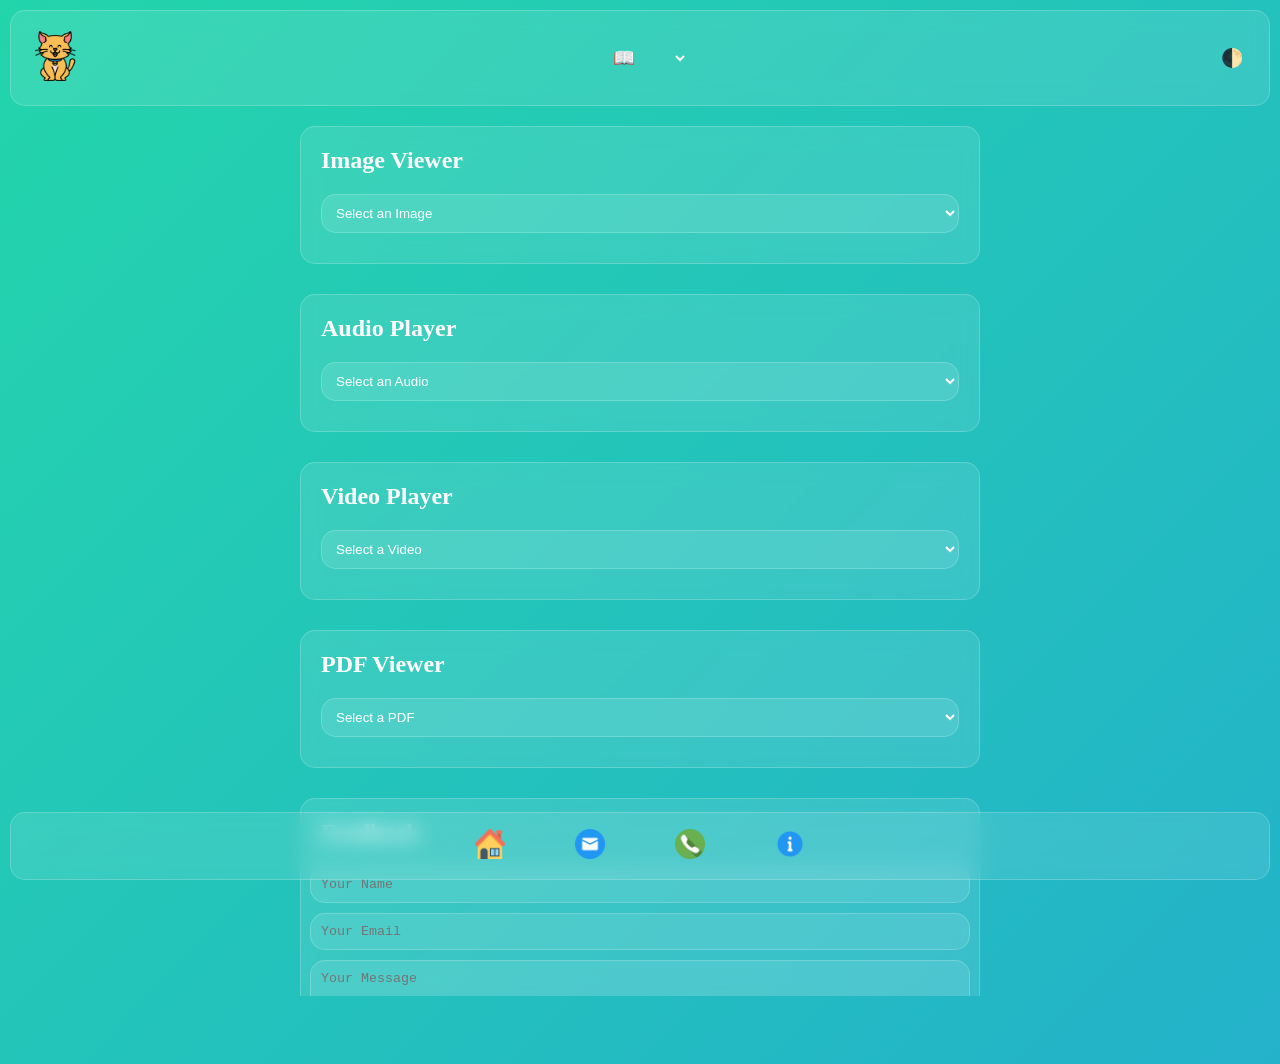
<file: 1.html>
<!DOCTYPE html>
<html lang="en">
<head>
    <meta charset="UTF-8">
    <meta name="viewport" content="width=device-width, initial-scale=1.0">
    <title>Cattnip</title>
    <meta name="theme-color" content="#23a6d5">
    <style>
        :root {
            --glass-color: rgba(255, 255, 255, 0.1);
            --glass-border: 1px solid rgba(255, 255, 255, 0.2);
            --glass-radius: 15px;
            --glass-blur: 10px;
        }

        body {
            font-family: Arial, sans-serif;
            margin: 0;
            padding: 0;
            background: linear-gradient(-45deg, #ee7752, #e73c7e, #23a6d5, #23d5ab);
            background-size: 400% 400%;
            animation: gradient 15s ease infinite;
            min-height: 100vh;
            margin-left: 10px;
            margin-right: 10px;
        }

        @keyframes gradient {
            0% {
                background-position: 0% 50%;
            }
            50% {
                background-position: 100% 50%;
            }
            100% {
                background-position: 0% 50%;
            }
        }

        .glassmorphism {
            background: var(--glass-color);
            backdrop-filter: blur(var(--glass-blur));
            border: var(--glass-border);
            border-radius: var(--glass-radius);
        }

        header {
            position:sticky;
            top:10px;
            padding: 20px;
            display: flex;
            justify-content: space-between;
            align-items: center;
            z-index: 1000;
        }
        @keyframes headerSlideDown {
            from {
            transform: translateY(-100%);
            opacity: 0;
            }
            to {
            transform: translateY(0);
            opacity: 1;
            }
        }

        header {
            animation: headerSlideDown 1s ease-in-out;
        }

        @keyframes iconBounce {
            0%, 20%, 50%, 80%, 100% {
            transform: translateY(0);
            }
            40% {
            transform: translateY(-10px);
            }
            60% {
            transform: translateY(-5px);
            }
        }

        .logo {
            animation: iconBounce 2s infinite;
        }


        .theme-switch {
            background: none;
            border: none;
            color: white;
            cursor: pointer;
            font-size: 18px;
        }

        footer {
            text-align: center;
            color: white;
            position: sticky;
            bottom: 20px;
            animation: footerSlideUp 2s ease-in-out;
        }

        @keyframes footerSlideUp {
            from {
            transform: translateY(100%);
            opacity: 0;
            }
            to {
            transform: translateY(0);
            opacity: 1;
            }
        }

        ul {
            display: flex;
            text-decoration: none;
            justify-content: center;
            list-style: none;
            padding: 0;
        }

        li {
            margin: 0 35px;
        }

        .logo {
            width: 30px;
            height: 30px;
            transition: transform 0.3s;
        }

        .logo:hover {
            transform: scale(1.2) rotate(10deg);
        }

        /* Custom scrollbar */
        ::-webkit-scrollbar {
            width: 10px;
        }

        ::-webkit-scrollbar-track {
            background: var(--glass-color);
        }

        ::-webkit-scrollbar-thumb {
            background:unset;
            border-radius: 5px;
        }

        ::-webkit-scrollbar-thumb:hover {
            background: unset;
        }
        img[src="cat.png"] {
            position: relative;
            top: 0;
            width: 50px;
            height: 50px;
        }
        main{
            max-width:720px;
            display:flex;
            align-item:center;
        }
    </style>
</head>
<body>
    <header class="glassmorphism">
        <div><img src="cat.png"></div>
                    <select class="theme-switch" id="pages" onchange="updateIframe()">
                        <option value="deep2.html">📖</option>
                        <option value="deep3.html">Deep 3</option>
                    </select>
        <button class="theme-switch" id="themeSwitch">🌓</button>
    </header>
    <center><main>
        <iframe id="contentFrame" src="deep2.html" frameborder="0" style="width: 100%; height: 100vh;"></iframe>
    </main></center>
    <footer class="glassmorphism">
        <ul>
            <li><a href="#home"><img src="house.png" class="logo"></a></li>
            <li><a href="mailto:deependrayad2@gmail.com"><img src="mail.png" class="logo"></a></li>
            <li><a href="tel:9906772539"><img src="phone.png" class="logo"></a></li>
            <li><a href="tel:9906772539"><img src="information.png" class="logo"></a></li>
        </ul>
    </footer>

    <script>

function updateIframe() {
            var select = document.getElementById('pages');
            var iframe = document.getElementById('contentFrame');
            iframe.src = select.value;
        }
        // Theme switching
        const themes = [
            { primary: '#ee7752', secondary: '#e73c7e', tertiary: '#23a6d5', quaternary: '#23d5ab' },
            { primary: '#3498db', secondary: '#2ecc71', tertiary: '#e74c3c', quaternary: '#f39c12' },
            { primary: '#9b59b6', secondary: '#34495e', tertiary: '#1abc9c', quaternary: '#e67e22' },
            { primary: '#2c3e50', secondary: '#27ae60', tertiary: '#c0392b', quaternary: '#f1c40f' },
            { primary: '#16a085', secondary: '#2980b9', tertiary: '#8e44ad', quaternary: '#d35400' },
            { primary: '#2980b9', secondary: '#8e44ad', tertiary: '#16a085', quaternary: '#f39c12' },
            { primary: '#27ae60', secondary: '#3498db', tertiary: '#e74c3c', quaternary: '#f1c40f' },
            { primary: '#c0392b', secondary: '#2c3e50', tertiary: '#1abc9c', quaternary: '#f39c12' },
            { primary: '#8e44ad', secondary: '#16a085', tertiary: '#2980b9', quaternary: '#e67e22' },
            { primary: '#000000', secondary: '#000000', tertiary: '#000000', quaternary: '#000000' }
        ];

        let currentTheme = 0;

        document.getElementById('themeSwitch').addEventListener('click', () => {
            currentTheme = (currentTheme + 1) % themes.length;
            const theme = themes[currentTheme];
            document.body.style.background = `linear-gradient(-45deg, ${theme.primary}, ${theme.secondary}, ${theme.tertiary}, ${theme.quaternary})`;
        });
        // Smooth scroll
        document.querySelectorAll('a[href^="#"]').forEach(anchor => {
            anchor.addEventListener('click', function (e) {
                e.preventDefault();
                document.querySelector(this.getAttribute('href')).scrollIntoView({
                    behavior: 'smooth'
                });
            });
        });

        // Block right-click
        document.addEventListener('contextmenu', (e) => e.preventDefault());
    </script>
</body>
</html>
</file>
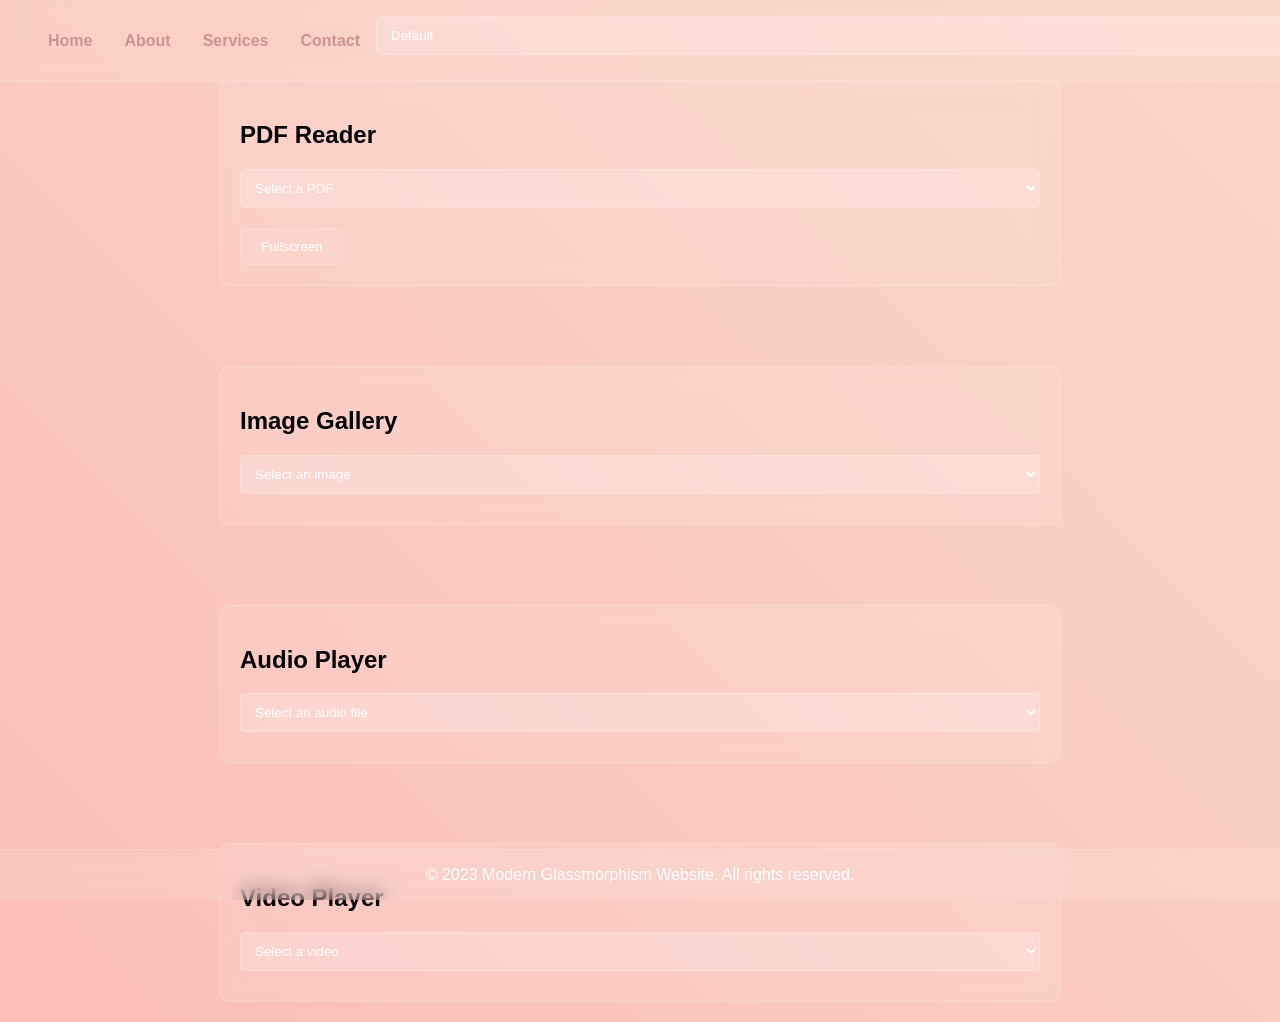
<file: deep.html>
<!DOCTYPE html>
<html lang="en">
<head>
    <meta charset="UTF-8">
    <meta name="viewport" content="width=device-width, initial-scale=1.0">
    <title>Welcome</title>
    <meta name="theme-color" content="#ff9a9e">
    <script>
        // Function to update the theme-color meta tag
        function updateThemeColor(color) {
            const metaThemeColor = document.querySelector("meta[name=theme-color]");
            if (metaThemeColor) {
                metaThemeColor.setAttribute("content", color);
            }
        }

        // Update theme color when the background changes
        setInterval(() => {
            const bodyStyles = window.getComputedStyle(document.body);
            const bgColor = bodyStyles.getPropertyValue('background-color');
            updateThemeColor(bgColor);
        }, 1000); // Check every second
    </script>

    <style>
        :root {
            --glass-color: rgba(255, 255, 255, 0.1);
            --glass-border: 1px solid rgba(255, 255, 255, 0.2);
            --glass-blur: 10px;
        }

        body {
            font-family: Arial, sans-serif;
            margin: 0;
            padding: 0;
            background: linear-gradient(45deg, #ff9a9e, #fad0c4, #ffecd2);
            background-size: 400% 400%;
            animation: gradientBG 15s ease infinite;
            min-height: 100vh;
            overflow-x: hidden;
        }

        @keyframes gradientBG {
            0% { background-position: 0% 50%; }
            50% { background-position: 100% 50%; }
            100% { background-position: 0% 50%; }
        }

        .navbar {
            background: var(--glass-color);
            backdrop-filter: blur(var(--glass-blur));
            border-bottom: var(--glass-border);
            padding: 1rem 2rem;
            position: fixed;
            width: 100%;
            top: 0;
            z-index: 1000;
            display: flex;
            justify-content: space-between;
            align-items: center;
        }

        .navbar ul {
            list-style-type: none;
            padding: 0;
            margin: 0;
            display: flex;
        }

        .navbar li {
            margin: 0 1rem;
        }

        .navbar a {
            color: rgb(204, 147, 147);
            text-decoration: none;
            font-weight: bold;
            transition: color 0.3s ease;
        }

        .navbar a:hover {
            color: #ffd700;
        }

        /* .theme-switch {
            background: var(--glass-color);
            backdrop-filter: blur(var(--glass-blur));
            border: var(--glass-border);
            border-radius: 5px;
            color: white;
            padding: 5px 10px;
            cursor: pointer;
        } */

        .container {
            background: var(--glass-color);
            backdrop-filter: blur(var(--glass-blur));
            border: var(--glass-border);
            border-radius: 10px;
            padding: 20px;
            margin: 80px 20px 20px;
            max-width: 800px;
            margin-left: auto;
            margin-right: auto;
            transition: all 0.3s ease;
        }

        .container.expanded {
            padding-bottom: 40px;
        }

        select {
            width: 100%;
            padding: 10px;
            margin-bottom: 10px;
            background: rgba(255, 255, 255, 0.2);
            border: var(--glass-border);
            border-radius: 5px;
            color: white;
        }

        .content-display {
            width: 100%;
            height: 0;
            overflow: hidden;
            transition: height 0.3s ease;
        }

        .content-display.active {
            height: 400px;
        }

        img, video {
            max-width: 100%;
            max-height: 100%;
            object-fit: contain;
        }

        #pdf-viewer {
            width: 100%;
            height: 100%;
            border: none;
        }

        .fullscreen-btn {
            background: var(--glass-color);
            border: var(--glass-border);
            color: white;
            padding: 10px 20px;
            border-radius: 5px;
            cursor: pointer;
            margin-top: 10px;
        }

        .footer {
            background: var(--glass-color);
            backdrop-filter: blur(var(--glass-blur));
            border-top: var(--glass-border);
            padding: auto;
            text-align: center;
            position: fixed;
            bottom: 0;
            width: 100%;
            color: white;
        }
    </style>
</head>
<body>
    <nav class="navbar">
        <ul>
            <li><a href="#home">Home</a></li>
            <li><a href="#about">About</a></li>
            <li><a href="#services">Services</a></li>
            <li><a href="#contact">Contact</a></li>
        </ul>
        <select id="themeSelect" class="theme-switch">
            <option value="default">Default</option>
            <option value="dark">Dark</option>
            <option value="nature">Nature</option>
            <option value="ocean">Ocean</option>
            <option value="sunset">Sunset</option>
            <option value="neon">Neon</option>
            <option value="pastel">Pastel</option>
            <option value="cyberpunk">Cyberpunk</option>
            <option value="autumn">Autumn</option>
            <option value="winter">Winter</option>
            <option value="spring">Spring</option>
        </select>
    </nav>

    <div class="container" id="pdfContainer">
        <h2>PDF Reader</h2>
        <select id="pdfSelect">
            <option value="">Select a PDF</option>
            <option value="CustomBalanceCertScreen20-09-2024.pdf">Sample PDF 1</option>
            <option value="Mid Semester Datesheet September 2024.pdf">Mid sem time table</option>
        </select>
        <div class="content-display" id="pdfDisplay">
            <iframe id="pdf-viewer" src="" frameborder="0"></iframe>
        </div>
        <button class="fullscreen-btn" id="fullscreenBtn">Fullscreen</button>
    </div>

    <div class="container" id="imageContainer">
        <h2>Image Gallery</h2>
        <select id="imageSelect">
            <option value="">Select an image</option>
            <option value="https://picsum.photos/id/1015/800/600">Mountain Lake</option>
            <option value="https://picsum.photos/id/1018/800/600">Foggy Forest</option>
            <option value="https://picsum.photos/id/1019/800/600">Sunset</option>
        </select>
        <div class="content-display" id="imageDisplay"></div>
    </div>

    <div class="container" id="audioContainer">
        <h2>Audio Player</h2>
        <select id="audioSelect">
            <option value="">Select an audio file</option>
            <option value="https://www.soundhelix.com/examples/mp3/SoundHelix-Song-1.mp3">Audio 1</option>
            <option value="https://www.soundhelix.com/examples/mp3/SoundHelix-Song-2.mp3">Audio 2</option>
        </select>
        <div class="content-display" id="audioDisplay"></div>
    </div>

    <div class="container" id="videoContainer">
        <h2>Video Player</h2>
        <select id="videoSelect">
            <option value="">Select a video</option>
            <option value="https://sample-videos.com/video123/mp4/720/big_buck_bunny_720p_1mb.mp4">Big Buck Bunny</option>
            <option value="https://sample-videos.com/video123/mp4/720/jellyfish-25-mbps-hd-hevc.mp4">Jellyfish</option>
        </select>
        <div class="content-display" id="videoDisplay"></div>
    </div>

    <footer class="footer">
        <p>&copy; 2023 Modern Glassmorphism Website. All rights reserved.</p>
    </footer>

    <script>
        // Theme switching
        const themeSelect = document.getElementById('themeSelect');
        const root = document.documentElement;

        const themes = {
            default: { background: 'linear-gradient(45deg, #ff9a9e, #fad0c4, #ffecd2)', glassColor: 'rgba(255, 255, 255, 0.1)' },
            dark: { background: 'linear-gradient(45deg, #2c3e50, #3498db, #2980b9)', glassColor: 'rgba(0, 0, 0, 0.1)' },
            nature: { background: 'linear-gradient(45deg, #76b852, #8DC26F)', glassColor: 'rgba(255, 255, 255, 0.1)' },
            ocean: { background: 'linear-gradient(45deg, #4CA1AF, #2C3E50)', glassColor: 'rgba(255, 255, 255, 0.1)' },
            sunset: { background: 'linear-gradient(45deg, #f85032, #e73827)', glassColor: 'rgba(255, 255, 255, 0.1)' },
            neon: { background: 'linear-gradient(45deg, #8E2DE2, #4A00E0)', glassColor: 'rgba(255, 255, 255, 0.2)' },
            pastel: { background: 'linear-gradient(45deg, #FBB195, #F67280, #C06C84)', glassColor: 'rgba(255, 255, 255, 0.15)' },
            cyberpunk: { background: 'linear-gradient(45deg, #FF00FF, #00FFFF)', glassColor: 'rgba(0, 0, 0, 0.2)' },
            autumn: { background: 'linear-gradient(45deg, #DAA520, #D2691E, #8B4513)', glassColor: 'rgba(255, 255, 255, 0.1)' },
            winter: { background: 'linear-gradient(45deg, #A1FFCE, #FAFFD1)', glassColor: 'rgba(0, 0, 0, 0.1)' },
            spring: { background: 'linear-gradient(45deg, #FFC0CB, #FF69B4, #FFB6C1)', glassColor: 'rgba(255, 255, 255, 0.15)' }
        };

        themeSelect.addEventListener('change', (e) => {
            const selectedTheme = themes[e.target.value];
            document.body.style.backgroundImage = selectedTheme.background;
            root.style.setProperty('--glass-color', selectedTheme.glassColor);
        });

        // PDF functionality
        const pdfSelect = document.getElementById('pdfSelect');
        const pdfDisplay = document.getElementById('pdfDisplay');
        const pdfViewer = document.getElementById('pdf-viewer');
        const fullscreenBtn = document.getElementById('fullscreenBtn');

        pdfSelect.addEventListener('change', (e) => {
            const selectedPDF = e.target.value;
            if (selectedPDF) {
                pdfViewer.src = selectedPDF;
                pdfDisplay.classList.add('active');
                document.getElementById('pdfContainer').classList.add('expanded');
            } else {
                pdfViewer.src = '';
                pdfDisplay.classList.remove('active');
                document.getElementById('pdfContainer').classList.remove('expanded');
            }
        });

        fullscreenBtn.addEventListener('click', () => {
            if (pdfViewer.requestFullscreen) {
                pdfViewer.requestFullscreen();
            } else if (pdfViewer.mozRequestFullScreen) { // Firefox
                pdfViewer.mozRequestFullScreen();
            } else if (pdfViewer.webkitRequestFullscreen) { // Chrome, Safari and Opera
                pdfViewer.webkitRequestFullscreen();
            } else if (pdfViewer.msRequestFullscreen) { // IE/Edge
                pdfViewer.msRequestFullscreen();
            }
        });

        // Image functionality
        const imageSelect = document.getElementById('imageSelect');
        const imageDisplay = document.getElementById('imageDisplay');

        imageSelect.addEventListener('change', (e) => {
            const selectedImage = e.target.value;
            if (selectedImage) {
                imageDisplay.innerHTML = `<img src="${selectedImage}" alt="Selected Image">`;
                imageDisplay.classList.add('active');
                document.getElementById('imageContainer').classList.add('expanded');
            } else {
                imageDisplay.innerHTML = '';
                imageDisplay.classList.remove('active');
                document.getElementById('imageContainer').classList.remove('expanded');
            }
        });

        // Audio functionality
        const audioSelect = document.getElementById('audioSelect');
        const audioDisplay = document.getElementById('audioDisplay');

        audioSelect.addEventListener('change', (e) => {
            const selectedAudio = e.target.value;
            if (selectedAudio) {
                audioDisplay.innerHTML = `<audio controls><source src="${selectedAudio}" type="audio/mpeg"></audio>`;
                audioDisplay.classList.add('active');
                document.getElementById('audioContainer').classList.add('expanded');
            } else {
                audioDisplay.innerHTML = '';
                audioDisplay.classList.remove('active');
                document.getElementById('audioContainer').classList.remove('expanded');
            }
        });

        // Video functionality
        const videoSelect = document.getElementById('videoSelect');
        const videoDisplay = document.getElementById('videoDisplay');

        videoSelect.addEventListener('change', (e) => {
            const selectedVideo = e.target.value;
            if (selectedVideo) {
                videoDisplay.innerHTML = `<video controls><source src="${selectedVideo}" type="video/mp4"></video>`;
                videoDisplay.classList.add('active');
                document.getElementById('videoContainer').classList.add('expanded');
            } else {
                videoDisplay.innerHTML = '';
                videoDisplay.classList.remove('active');
                document.getElementById('videoContainer').classList.remove('expanded');
            }
        });

        // Smooth scroll
        document.querySelectorAll('a[href^="#"]').forEach(anchor => {
            anchor.addEventListener('click', function (e) {
                e.preventDefault();
                document.querySelector(this.getAttribute('href')).scrollIntoView({
                    behavior: 'smooth'
                });
            });
        });

        // Block right click
        document.addEventListener('contextmenu', event => event.preventDefault());
    </script>
</body>
</html>
</file>
